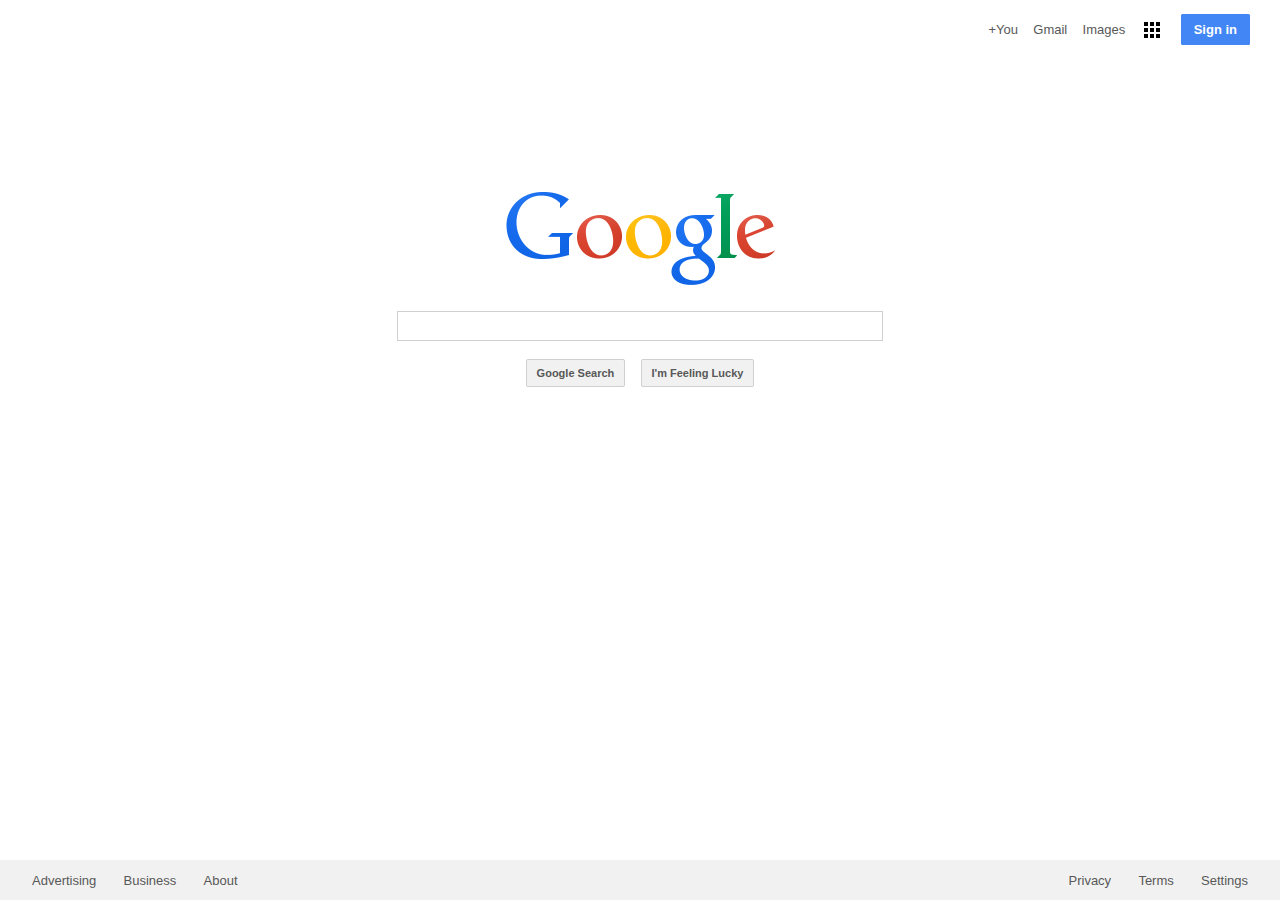
<file: index.html>
<!DOCTYPE html>
<html>
	<head>
		<title>Tim's Google Homepage</title>
		<meta name="viewport" content="width=device-width, initial-scale=1">
		<link type="text/css" rel="stylesheet" href="styles/reset.css">
		<link type="text/css" rel="stylesheet" href="styles/main.css">
	</head>
	<body>
			<header>
				<ul>
						<li><a href="#">+You</a></li>
						<li><a href="#">Gmail</a></li>
						<li><a href="#">Images</a></li>
						<li><a href="#"><img src="images/squares1.png"></a></li>
						<li><a class="signin_btn btn" href="#">Sign in</a></li>
				 </ul> 
			</header>

			<section>
				<a href="#"><img src="images/logo11w.png"></a>
				<input class="brdr_chng" type="text">
				<ul>
					<li><a class="btn brdr_chng" href="#">Google Search</a></li>
					<li><a class="btn brdr_chng" href="#">I'm Feeling Lucky</a></li>
				</ul> 
			</section>

			<footer>
					<ul>
						<li><a href="#">Advertising</a></li>
						<li><a href="#">Business</a></li>
						<li><a href="#">About</a></li>
					</ul> 
					<ul>
						<li><a href="#">Privacy</a></li>
						<li><a href="#">Terms</a></li>
						<li><a href="#">Settings</a></li>
					</ul> 
			</footer>
	</body>
</html>
</file>
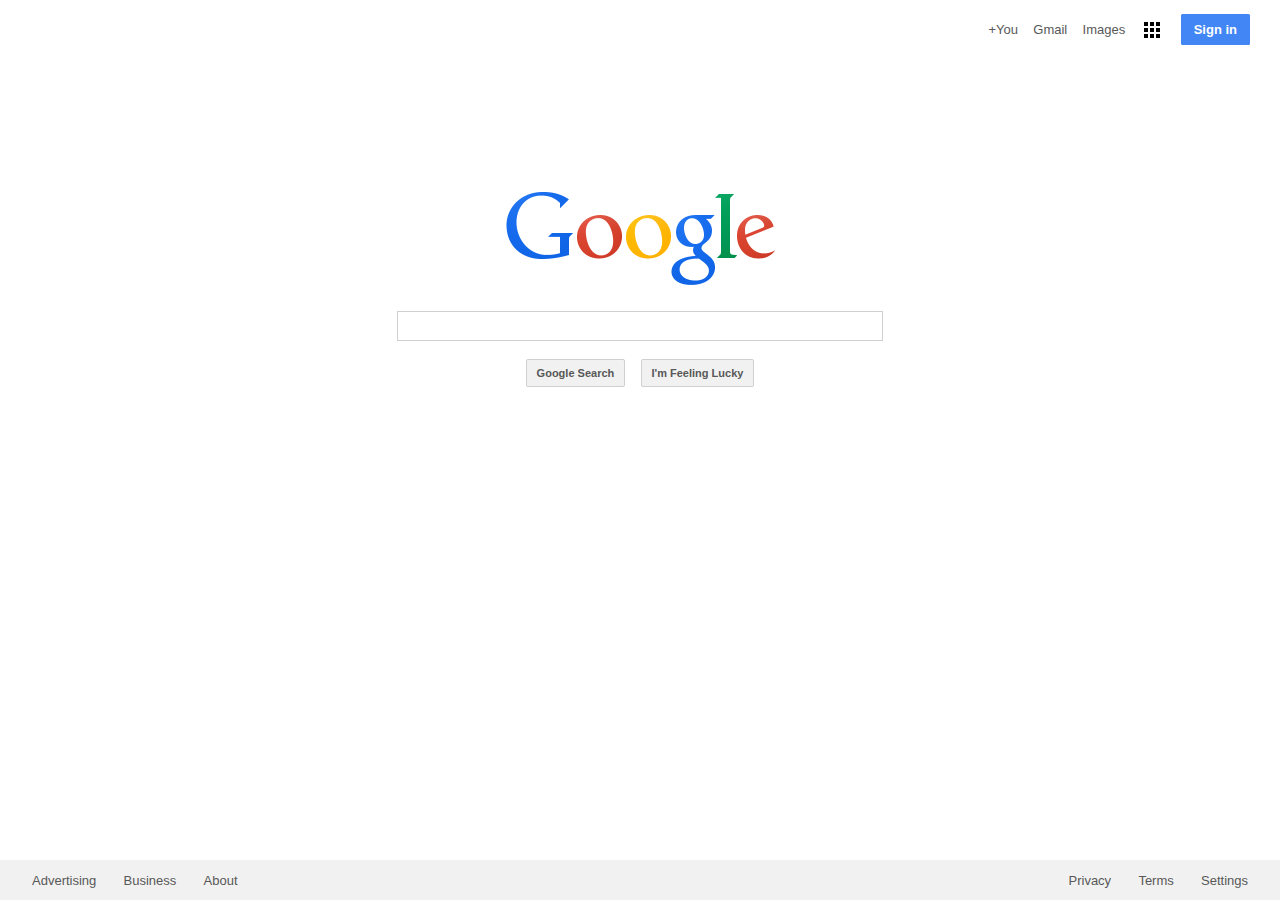
<file: cleanStickyFooter google-homepage/indexCSF.html>
<!DOCTYPE html>
<html>
	<head>
		<title>Tim's Google Homepage</title>
		<meta name="viewport" content="width=device-width, initial-scale=1">
		<link type="text/css" rel="stylesheet" href="styles/reset.css">
		<link type="text/css" rel="stylesheet" href="styles/csf.css">
		<link type="text/css" rel="stylesheet" href="styles/main.css">
	</head>
	<body>

    <div id="wrapper">

      <div id="content_wrapper">

        <div id="content_inner_wrapper">

          <div>   <!-- Begin Site Content  -->

          	<header>
							<ul>
									<li><a href="#">+You</a></li>
									<li><a href="#">Gmail</a></li>
									<li><a href="#">Images</a></li>
									<li><a href="#"><img src="images/squares1.png"></a></li>
									<li><a class="signin_btn btn" href="#">Sign in</a></li>
							 </ul> 
						</header>

						<section>
							<a href="#"><img src="images/logo11w.png"></a>
							<input class="brdr_chng" type="text">
							<ul>
								<li><a class="btn brdr_chng" href="#">Google Search</a></li>
								<li><a class="btn brdr_chng" href="#">I'm Feeling Lucky</a></li>
							</ul> 
						</section>

          </div>   <!-- End Site Content  -->

        </div>

      </div>

    </div>

    <div id="footer_wrapper">

      <div id="footer_inner_wrapper">

        <div>   <!--  Begin Footer Content -->

        	<footer>
						<ul>
							<li><a href="#">Advertising</a></li>
							<li><a href="#">Business</a></li>
							<li><a href="#">About</a></li>
						</ul> 
						<ul>
							<li><a href="#">Privacy</a></li>
							<li><a href="#">Terms</a></li>
							<li><a href="#">Settings</a></li>
						</ul> 
					</footer>

        </div>   <!--  End Footer Content -->

      </div>

    </div>

  </body>
</html>
</file>
<file: styles/main.css>
/* google homepage project for The Odin Project */

 /* basic styles */

body {
	font-size: 13px;
}

/* header styles */

header {
	text-align: right;
	padding: 18px 24px;
}

li > a > img {
	width: 25px;
	height: 25px;
	vertical-align: middle;
}

.signin_btn {
	color: white;
	font-weight: bold;
	background-color: #4285f4;
	border-radius: 1.5px;
	padding: 8px 13px;
}

/* section styles */

section {
	padding: 130px 0 220px 0;
  	text-align: center;
}

section > a > img, section > input {
	display: block;
	margin: 0 auto 25px auto;
}

section > a > img {
	height: 95px;
	width: 269px;
}

input {
	height: 26px;
	width: 480px;
  	border: 1px solid #d0d0d0;
}

section li a {
	background-color: #f1f1f1;
  	border: 1px solid #d0d0d0;
  	border-radius: 2px;
  	padding: 7px 10px;
  	font-size: 11px;
  	font-weight: 600;
}

/* list styles */

ul {
    list-style-type: none;
}

li {
	display: inline;
	margin: 6px;
}

/* link styles */

a {
	font-family: Arial, sans-serif;
	text-decoration: none;
	color: #585858;
	font-weight: 500;
}

/* button styles */

a:hover {
	text-decoration: underline;
}

.btn:hover {
	text-decoration: none;
	box-shadow: 0 2px 1px -1px #e0e0e0;
}

.brdr_chng:hover {
	border-color: #b8b8b8;
}

/* footer styles */

footer {
	height: 40px;
	background-color: #f1f1f1 ;
	bottom: 0;
	position: absolute;
	width: 100%;
}

footer ul:first-child {
	float: left;
  	margin-top: 14px;
  	margin-left: 20px;
}

footer ul:last-child {
	float: right;
	margin-top: 14px;
	margin-right: 20px;
}

footer li {
	margin: 0 12px;
}
</file>
<file: cleanStickyFooter google-homepage/styles/main.css>
/* google homepage project for The Odin Project */

body {
	font-size: 13px;
}

/* header styles */

header {
	text-align: right;
	padding: 18px 24px;
}

li > a > img {
	width: 25px;
	height: 25px;
	vertical-align: middle;
}

.signin_btn {
	color: white;
	font-weight: bold;
	background-color: #4285f4;
	border-radius: 1.5px;
	padding: 8px 13px;
}

/* section styles */

section {
	padding: 130px 0 20px 0;
  	text-align: center;
}

section > a > img, section > input {
	display: block;
	margin: 0 auto 25px auto;
}

section > a > img {
	height: 95px;
	width: 269px;
}

input {
	height: 26px;
	width: 480px;
  	border: 1px solid #d0d0d0;
}

section li a {
	background-color: #f1f1f1;
  	border: 1px solid #d0d0d0;
  	border-radius: 2px;
  	padding: 7px 10px;
  	font-size: 11px;
  	font-weight: 600;
}

/* list styles */

ul {
    list-style-type: none;
}

li {
	display: inline;
	margin: 6px;
}

/* link styles */

a {
	font-family: Arial, sans-serif;
	text-decoration: none;
	color: #585858;
	font-weight: 500;
}

/* button styles */

a:hover {
	text-decoration: underline;
}

.btn:hover {
	text-decoration: none;
	box-shadow: 0 2px 1px -1px #e0e0e0;
}

.brdr_chng:hover {
	border-color: #b8b8b8;
}

/* footer styles */

footer {
	height: 40px;
	background-color: #f1f1f1 ;
}

footer ul:first-child {
	float: left;
  	margin-top: 14px;
  	margin-left: 20px;
}

footer ul:last-child {
	float: right;
	margin-top: 14px;
	margin-right: 20px;
}

footer li {
	margin: 0 12px;
}
</file>
<file: cleanStickyFooter google-homepage/styles/csf.css>
/* CSS for cleanStickyFooter */

html, body {
       height: 100%;
 }
 

/* already set in reset.css stylesheet
body {
       margin: 0px;
       padding: 0px;
 }
 */
 

div#wrapper {
       width: 100%;
       min-height: 100%;
       height: auto !important;
       height: 100%;
       margin: 0px 0px -40px 0px;
 }
 

div#footer_wrapper {
       width: 100%;
       height: 40px;
 }
 

div#content_wrapper {
       width: 100%;
       padding: 0px 0px 40px 0px;
 }
 

/* only necessary if content is a fixed width
div#footer_wrapper, div#content_wrapper {
       min-width: 942px;
 }
 

div#footer_inner_wrapper, div#content_inner_wrapper {
       width: 942px;
       margin: 0px auto;
 }*/
</file>
